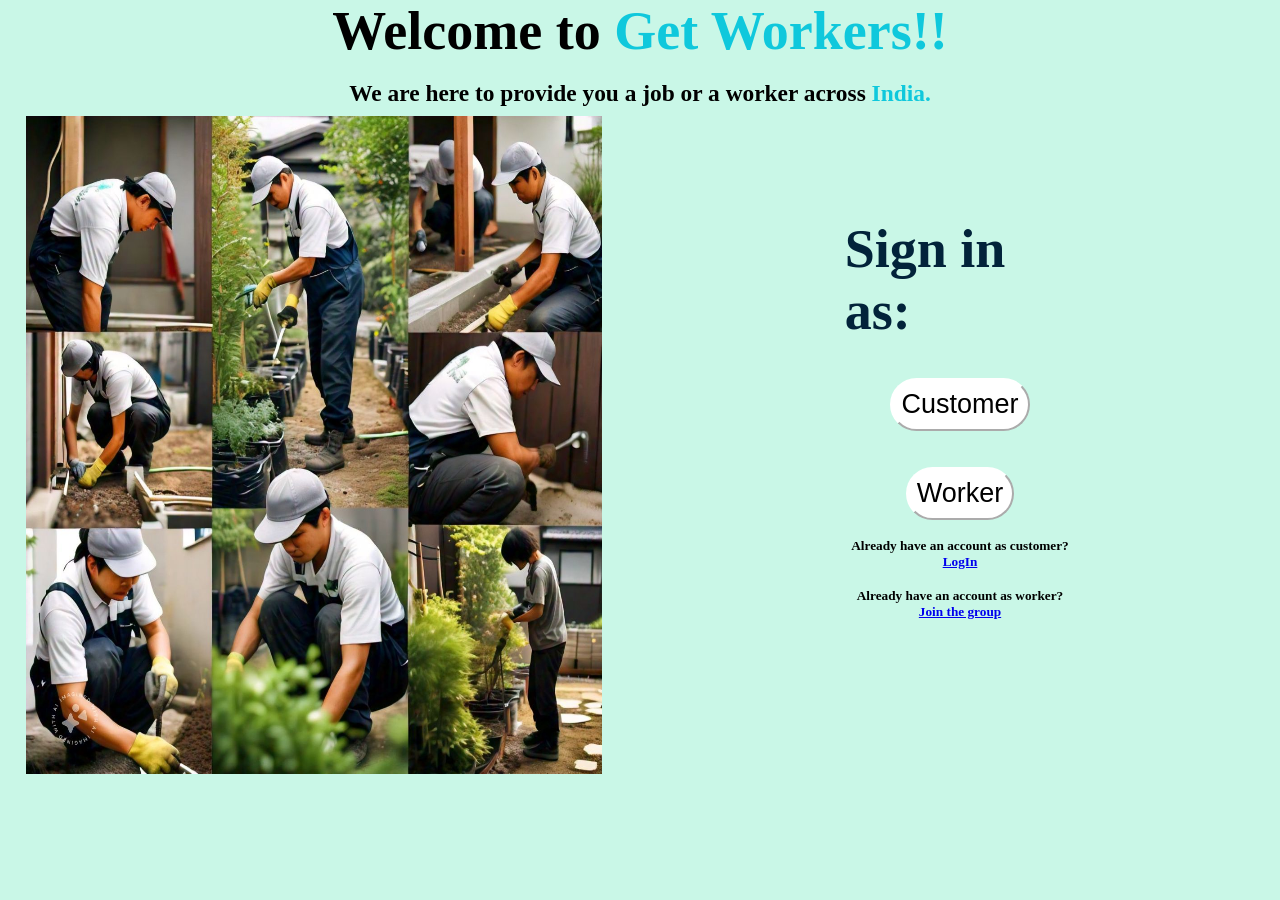
<file: index.html>
<!DOCTYPE html>
<html lang="en">
<head>
    <title>Get Workers</title>
    <link rel="stylesheet" href="main.css">
</head>
<body>
    <header>
        <h1>Welcome to <span>Get Workers!!</span></h1><br>
        <h3>We are here to provide you a job or a worker across <span><b>India.</b></span></h3>
    </header>
    <main>
        <div class="main">
            <img src="worker.jpg" alt="image of worker">
            <nav>
             <h2>Sign in as:</h2><br><br>
             <div class="btn">
                <a href="customer.html" ><button id="customer">Customer</button></a><br><br>
                <a href="worker.html" ><button id="worker">Worker</button></a>
             </div><br>
             <h5>Already have an account as customer?<a href="login.html">LogIn</a></h5><br>
             <h5>Already have an account as worker?<a href="#">Join the group</a></h5>
            </nav>
        </div>
    </main>
</body>
</html>
</file>
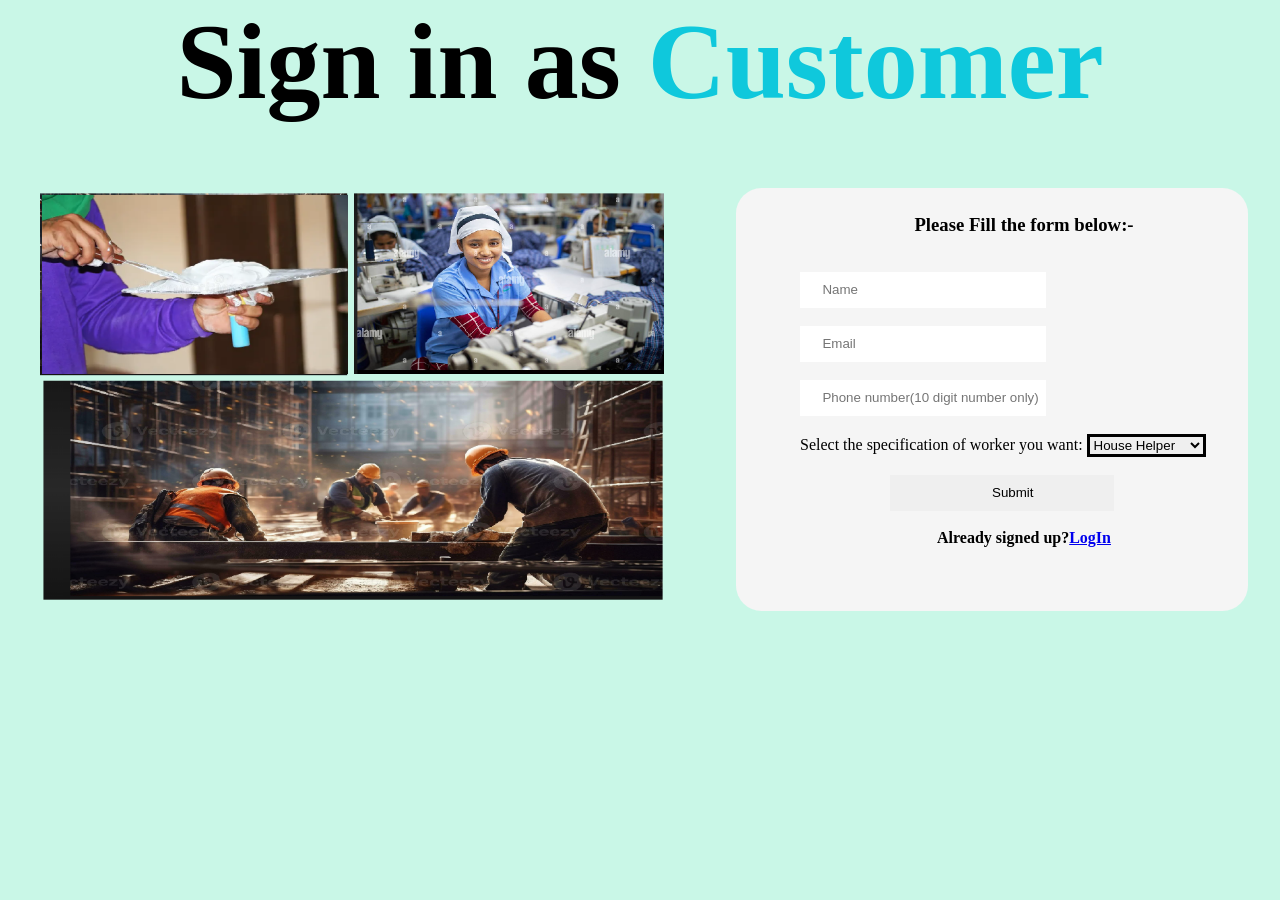
<file: customer.html>
<!DOCTYPE html>
<html lang="en">
<head>
    <title>Customer sign in</title>
    <link rel="stylesheet" href="customer.css">
</head>
<body>
    <header>
        <h1>Sign in as <span>Customer</span></h1>
    </header>
    <main>
        <img src="image.png" alt="image of worker">
        <form action="confirmation.html">
            <h3>Please Fill the form below:-</h3><br><br>
            <input type="text" placeholder="Name" required><br><br>
            <input type="email" placeholder="Email"><br><br>
            <input type="tel" placeholder="Phone number(10 digit number only)" required maxlength="10"
             inputmode="numeric" pattern="[0-9]{10}"><br><br>
            <label for="typeOfWorker">Select the specification of worker you want:</label>
                <select name="typeOfWorker" id="typeOfWorker" required>
                    <option value="House_Helper">House Helper</option>
                    <option value="Gardener">Gardener</option>
                    <option value="Toilet_clener">Toilet Cleaner</option>
                    <option value="Waiter">Waiter for Party</option>
                    <option value="other">Other</option>
                </select><br><br>
            <input type="submit" id="sumbit"><br><br>
             <h4>Already signed up?<a href="login.html">LogIn</a></h4>
        </form>
    </main><br>
    <footer>
    </footer>
</body>
</html>
</file>
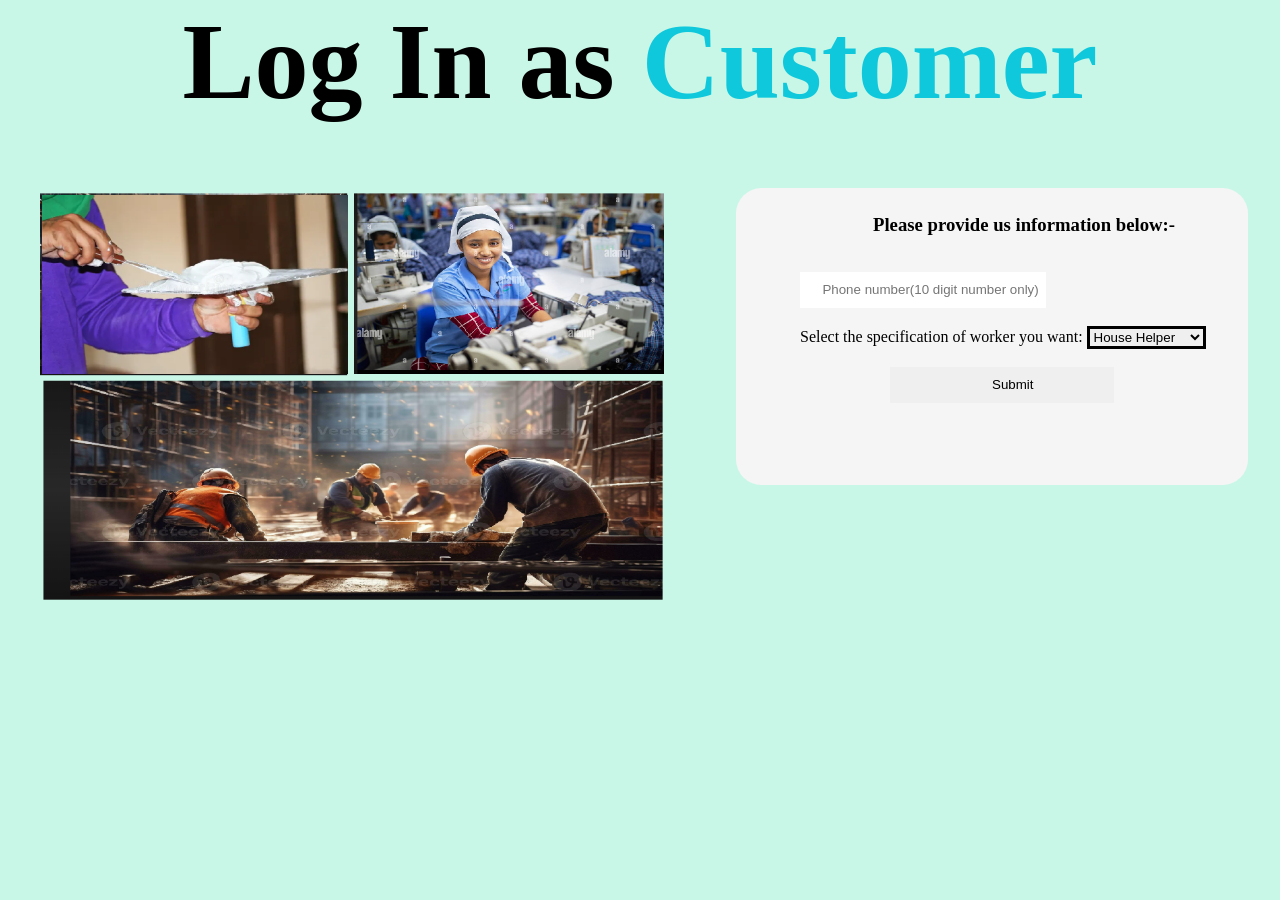
<file: login.html>
<!DOCTYPE html>
<html lang="en">
<head>
    <title>Log In</title>
    <link rel="stylesheet" href="customer.css">
</head>
<body>
    <header>
        <h1>Log In as <span>Customer</span></h1>
    </header>
    <main>
        <img src="image.png" alt="image of worker">
        <form action="confirmation.html">
            <h3>Please provide us information below:-</h3><br><br>
            <input type="tel" placeholder="Phone number(10 digit number only)" required maxlength="10"
             inputmode="numeric" pattern="[0-9]{10}"><br><br>
            <label for="typeOfWorker">Select the specification of worker you want:</label>
                <select name="typeOfWorker" id="typeOfWorker" required>
                    <option value="House_Helper">House Helper</option>
                    <option value="Gardener">Gardener</option>
                    <option value="Toilet_clener">Toilet Cleaner</option>
                    <option value="Waiter">Waiter for Party</option>
                    <option value="other">Other</option>
                </select><br><br>
            <input type="submit" id="sumbit"><br><br>
        </form>
    </main><br>
    <footer>
    </footer>
</body>
</html>
</file>
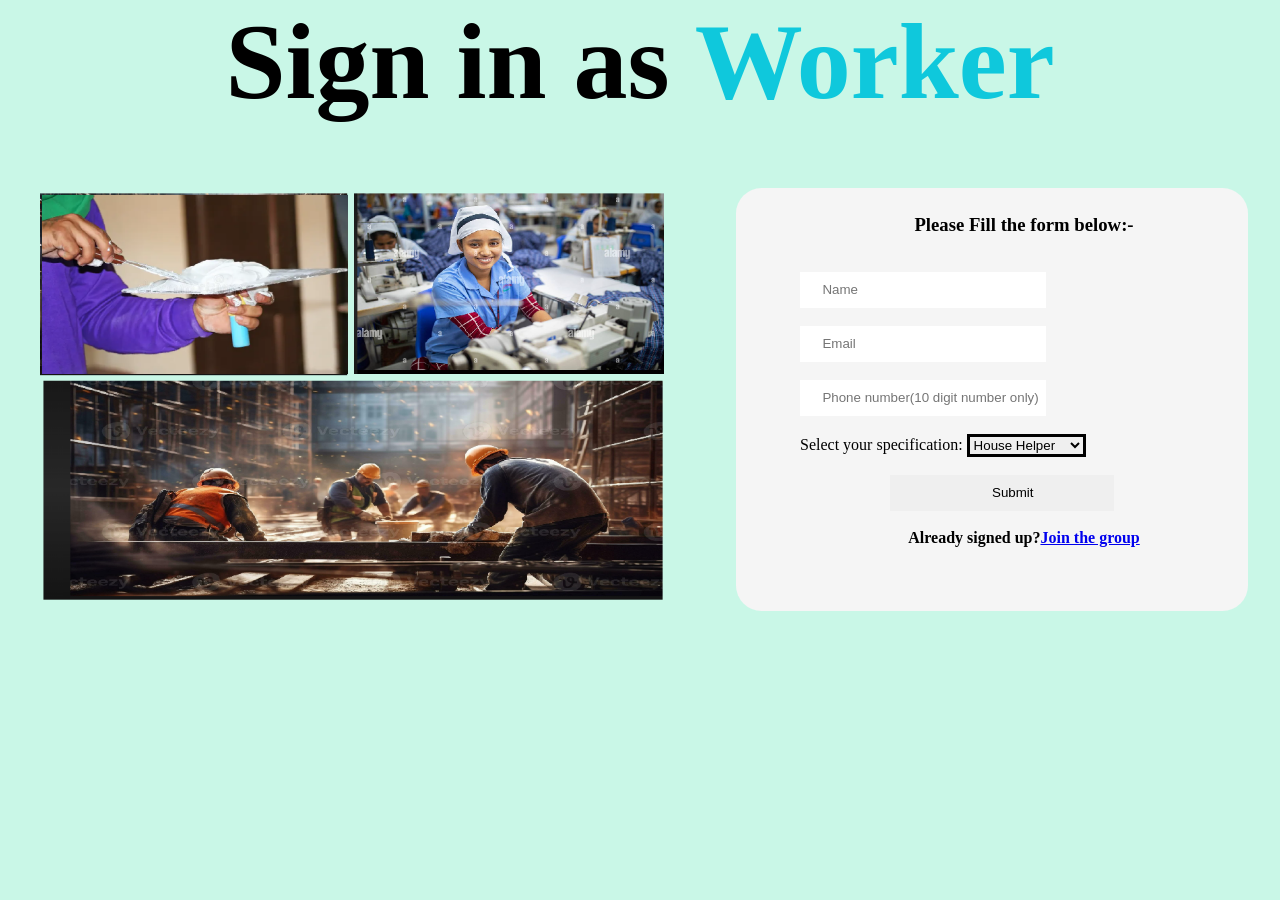
<file: worker.html>
<!DOCTYPE html>
<html lang="en">
<head>
    <title>Worker Sign in</title>
    <link rel="stylesheet" href="customer.css">
</head>
<body>
    <header>
        <h1>Sign in as <span>Worker</span></h1>
    </header>
    <main>
        <img src="image.png" alt="image of worker">
        <form action="confirmation.html">
            <h3>Please Fill the form below:-</h3><br><br>
            <input type="text" placeholder="Name" required><br><br>
            <input type="email" placeholder="Email"><br><br>
            <input type="tel" placeholder="Phone number(10 digit number only)" required maxlength="10"
             inputmode="numeric" pattern="[0-9]{10}"><br><br>
            <label for="typeOfWorker">Select your specification:</label>
                <select name="typeOfWorker" id="typeOfWorker" required>
                    <option value="House_Helper">House Helper</option>
                    <option value="Gardener">Gardener</option>
                    <option value="Toilet_clener">Toilet Cleaner</option>
                    <option value="Waiter">Waiter for Party</option>
                    <option value="other">Other</option>
                </select><br><br>
            <input type="submit" id="sumbit"><br><br>
             <h4>Already signed up?<a href="#">Join the group</a></h4>
        </form>
    </main><br>
    <footer>
    </footer>
    
</body>
</html>
</file>
<file: main.css>
*{
    margin: 0%;
    padding: 0%;
}
body{
    height: 100%;
    width: 100%;
    background-color: rgb(201, 247, 231);
}
header{
    height: 10vh;
    width: 100%;
}
header h3{
    font-size: 2.6vmin;
    font-weight: 700;
    text-align: center;

}
header h1{
    font-size: 6vmin;
    font-weight: 700;
    text-align: center;
}
header span{
    color: rgb(15, 200, 220);
}
.main{
    width: 100%;
    height: calc(100% - 90px);
    display: flex;
    flex-wrap: nowrap;
    justify-content: center;
}
main nav{
        padding: 10vw 16vw 14vw 17vw;
        display: flex;
        flex-direction: column;
        align-items: center;
}
.main img{
    padding: 2vw;
    width: 45%;
}
.btn{
    display: flex;
    flex-direction: column;
    align-items: center;
}
main nav h2{
    font-size: 6vmin;
    color:  rgb(2, 35, 58);
}
.btn button{
    padding: 1vh;
    border-radius: 3vh;
    border-color: #ffffff;
    background-color: #ffffff;
}
.btn #customer{
    font-size: 3vmin;
}
.btn #worker{
    font-size: 3vmin;
}
h5{
    text-align: center;
}
</file>
<file: customer.css>
*{
    padding: 0;
    margin: 0;
}
body{
    height: 100%;
    width: 100%;
    background-color: rgb(201, 247, 231);

}
header span{
    color: rgb(15, 200, 220);
}
header{
    text-wrap: wrap;
    font-size: 6vmin;
    font-weight: 700;
    text-align: center;
}
input{
    width: 50%;
    height: 4vh;
    border: none;
    padding-left: 5%;
}
form{
    border-radius: 2vw;
    background-color: whitesmoke;
    height: 50%;
    width: 35%;
    margin-top: 5%;
    padding-left: 5%;
    padding-bottom: 5%;
    padding-top: 2%;
}
h3{
    text-align: center;
}
#sumbit{
    margin-left: 20%;
}
#typeOfWorker{
    border: solid black;

}
h4{
    text-align: center;
}
img{
    height: 30%;
    width: 50%;
    margin-top: 5%;
}
main{
    display: flex;
    flex-wrap: wrap;
    justify-content: space-around; 
}#sumbit:hover{
    background-color: aqua;
}
</file>
